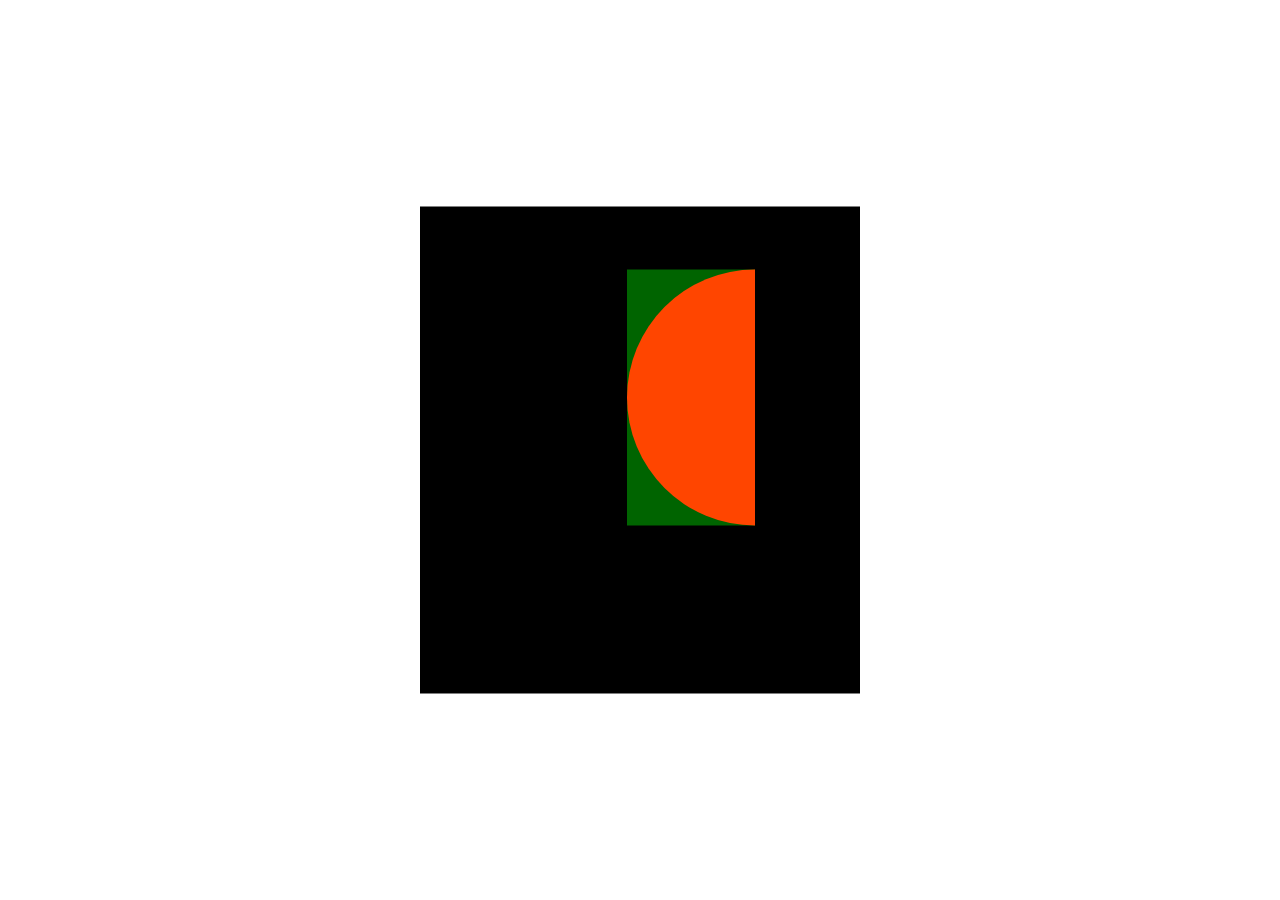
<file: index.html>
<!DOCTYPE html>
<html lang="en">
<head>
    <meta charset="UTF-8">
    <meta name="viewport" content="width=device-width, initial-scale=1.0">
    <meta http-equiv="X-UA-Compatible" content="ie=edge">
    <title>Document</title>
    <link rel="stylesheet" href="./index.css">
</head>
<body>
    <section class="watch">
        <div class="screen">
            <header></header>
            <section>
                <div class="dial move">
                    <!-- 左边半圆 -->
                    <div class="dial-container container1">
                        <div class="wedge"></div>
                    </div>
                    <!-- 右边半圆 -->
                    <div class="dialcontainer container2">
                        <div class="wedge"></div>
                    </div>
                </div>
            </section>
        </div>
    </section>
</body>
</html>
</file>
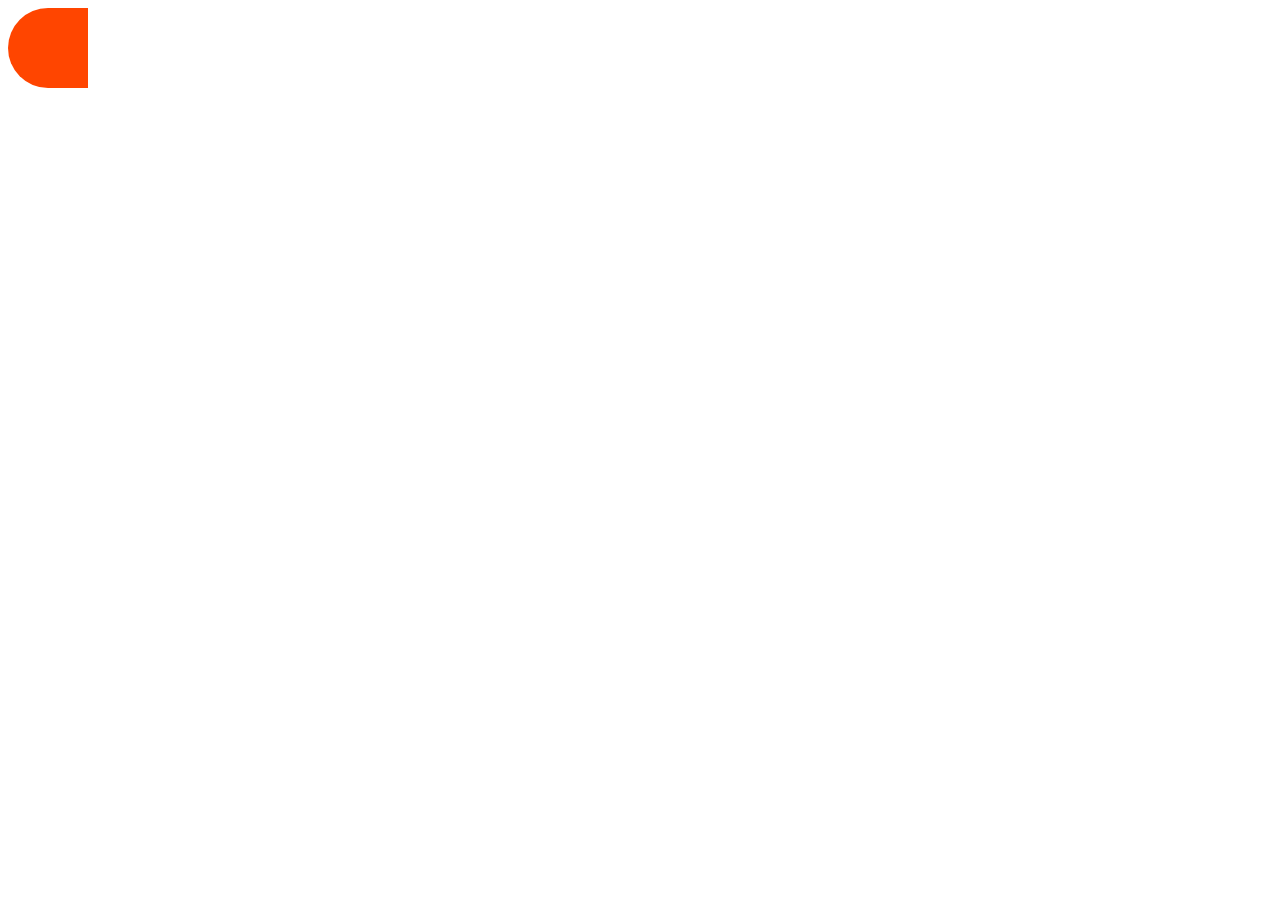
<file: border-radius.html>
<!DOCTYPE html>
<html lang="en">
<head>
    <meta charset="UTF-8">
    <meta name="viewport" content="width=device-width, initial-scale=1.0">
    <meta http-equiv="X-UA-Compatible" content="ie=edge">
    <title>Document</title>
    <style>
        .box{
            width: 80px;
            height: 80px;
            background-color: orangered;
            border-radius: 40px 0 0 40px;
        }
    </style>
</head>
<body>
   <div class="box"></div> 
</body>
</html>
</file>
<file: index.css>
.watch{
    background-color: #000000;
    font-size: 32px;
    width: 440px;
    height: 487px;
    position: absolute;
    top: 50%;
    left: 50%;
    transform: translate(-50%,-50%);
}
/* 相对watch定位 */
.screen{
    /* background-color: red; */
    width: 59.2%;
    height: 74%;
    left: 18%;
    position: absolute;
    top: 13%;
}
/* .dial{
    border: 1px solid #000;
    border-radius: 50%;
} */ 
.dial.move{
    width: 8em;
    height: 8em;
    /* 父级非static元素 */
    position: absolute;
    /* background-color: darkgreen; */
}
.dial-container{
    position: absolute;
    top: 0;
    bottom: 0;
    width: 4em;
    background-color: darkgreen;
}
.wedge{
    width: 4em;
    height: 8em;
    position: absolute;
    top: 0;
    right: 0;
}
.container1{
    left: 4em;
}
.container2{
    left: 0;
}
.container1 .wedge{
    /* 左上 右上 右下 左上 */
    border-radius: 8em 0 0 8em;
    background-color: orangered;
}
</file>
